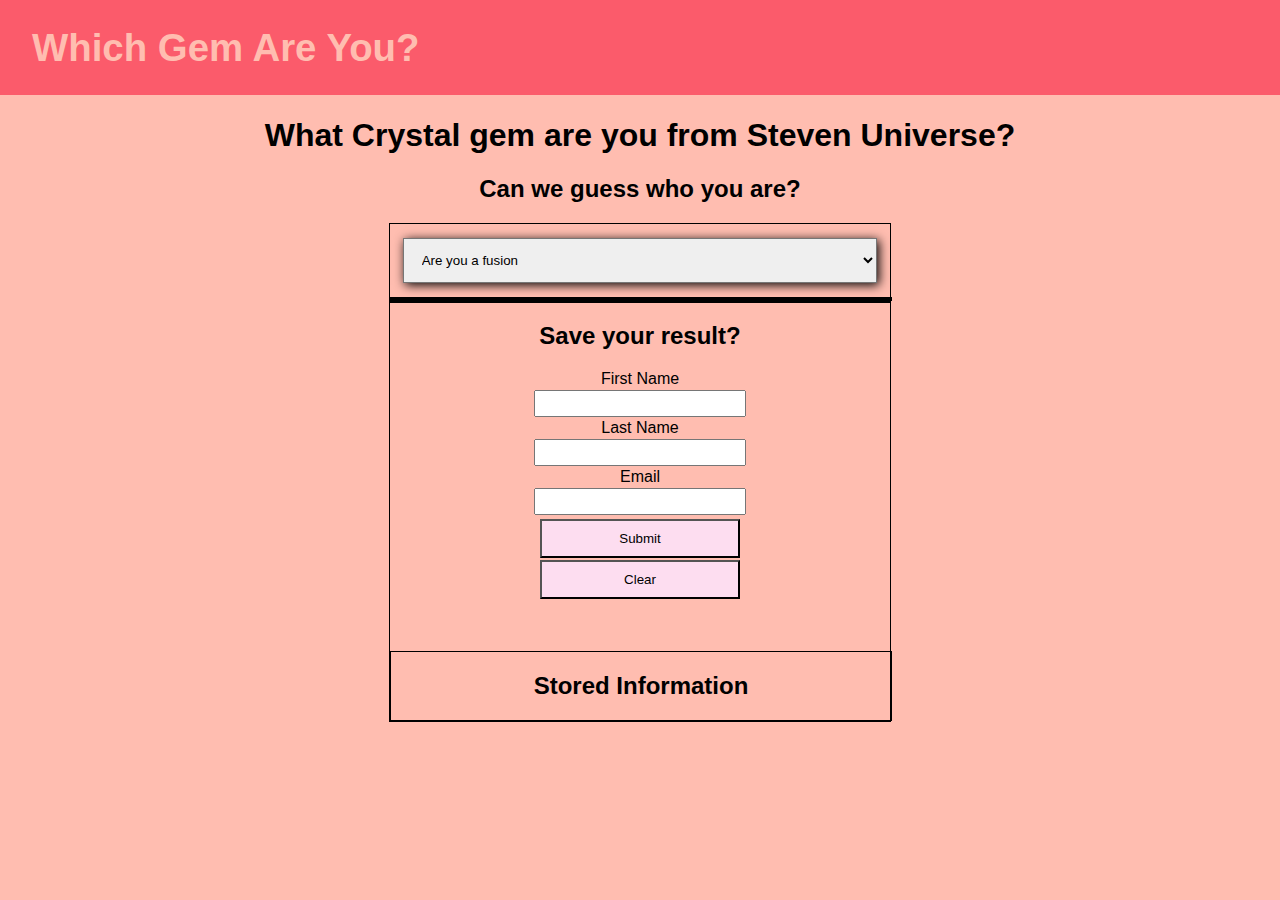
<file: src/index.html>
<!DOCTYPE html>
<html lang="en">

<head>
    <meta charset="UTF-8">
    <meta name="viewport" content="width=device-width, initial-scale=1.0">
    <title>RIT Akinator</title>
    <link rel="stylesheet" href="assets/styles/styles.css">
    <script src="assets/scripts/script.js"></script>
</head>

<body onload="init()">
    <header>
        <h1>Which Gem Are You?</h1>
    </header>
    <h1>What Crystal gem are you from Steven Universe?</h1>
    <h2>Can we guess who you are?</h2>
    <div id="setHolder">
        <form id="gemSelecter"></form>
        <div id="result"></div>
        <div id="imageContainer"></div>
    </div>
    <div id="Save">
        <form id="user-info-form" onsubmit="return validate()">
            <h2>Save your result?</h2>
            <label for="firstName">First Name</label>
            <input type="text" id="firstName">
            <label for="lastName">Last Name</label>
            <input type="text" id="lastName">
            <label for="email">Email</label>
            <input type="text" id="email">
            <input type="submit" value="Submit" id="submitbtn">
            <button type="button" id="clear">Clear</button>
            <p id="error"></p>
        </form>
    <div id="Stored">
    <h2>Stored Information</h2>
    
    </div>

    </div>
    
</body>

</html>
</file>
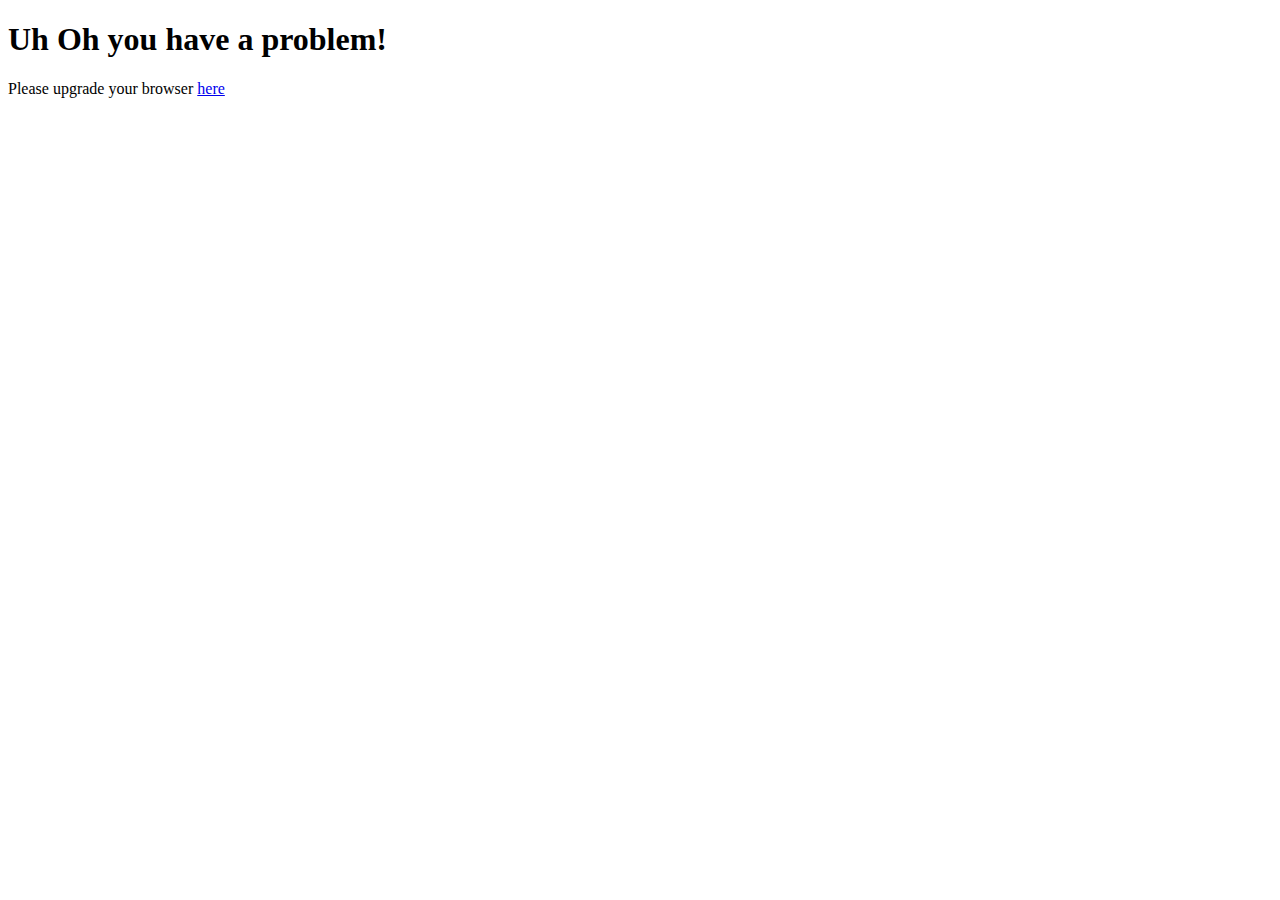
<file: src/legacy.html>
<!DOCTYPE html>
<html lang="en">
<head>
    <meta charset="UTF-8">
    <meta name="viewport" content="width=device-width, initial-scale=1.0">
    <title>Document</title>
</head>
<body>
<h1>Uh Oh you have a problem!</h1>
  <p>Please upgrade your browser <a href="https://www.google.com/chrome/what-you-make-of-it/">here</a><p>
</body>
</html>
</file>
<file: src/assets/styles/styles.css>
:root {
    --color1: #FB5B6B;
    --color2: #FDDDF0;
    --color3: #FFBDB0;
    --color4: #a88c9d;
}

header {
    margin: 0px;
    display: flex;
    flex-wrap: nowrap;
    background-color: var(--color1);
    color: var(--color3);
    font-size: larger;
}

header>h1 {
    padding-left: 2rem;
}

body {
    margin: 0px;
    background-color: var(--color3);
    text-align: center;
    font-family: 'Lucida Sans', 'Lucida Sans Regular', 'Lucida Grande', 'Lucida Sans Unicode', Geneva, Verdana, sans-serif;

}

div {
    border: 1px solid black;
    width: 500px;
    margin-inline: auto;
}

#gemSelecter {
    display: flex;
    flex-direction: column;
}

#user-info-form {
    display: flex;
    flex-direction: column;
}

select {
    padding: 1em;
    box-shadow: 2px 2px 10px black;
    margin: 1em;
}



#result {
    font-size: 30px;
    background-color: var(--color2);
}

input {
    place-self: center;
    margin: 2px;
    padding: 4px;
    width: 200px;
}

#user-info-form p {
    font-size: 1em;
    padding: 10px;
}

#Stored p {
    font-size: 1.2em;
}

img {
    max-width: 300px;
}
#submitbtn{
    place-self: center;
    padding: 10px;
    width: 200px;
    background-color: var(--color2);
}
#submitbtn:hover{
    cursor:pointer;
    background-color: var(--color4);
}
button {
    place-self: center;
    padding: 10px;
    width: 200px;
    background-color: var(--color2);
}
button:hover {
    cursor:pointer;
    background-color: var(--color4);
}
</file>
